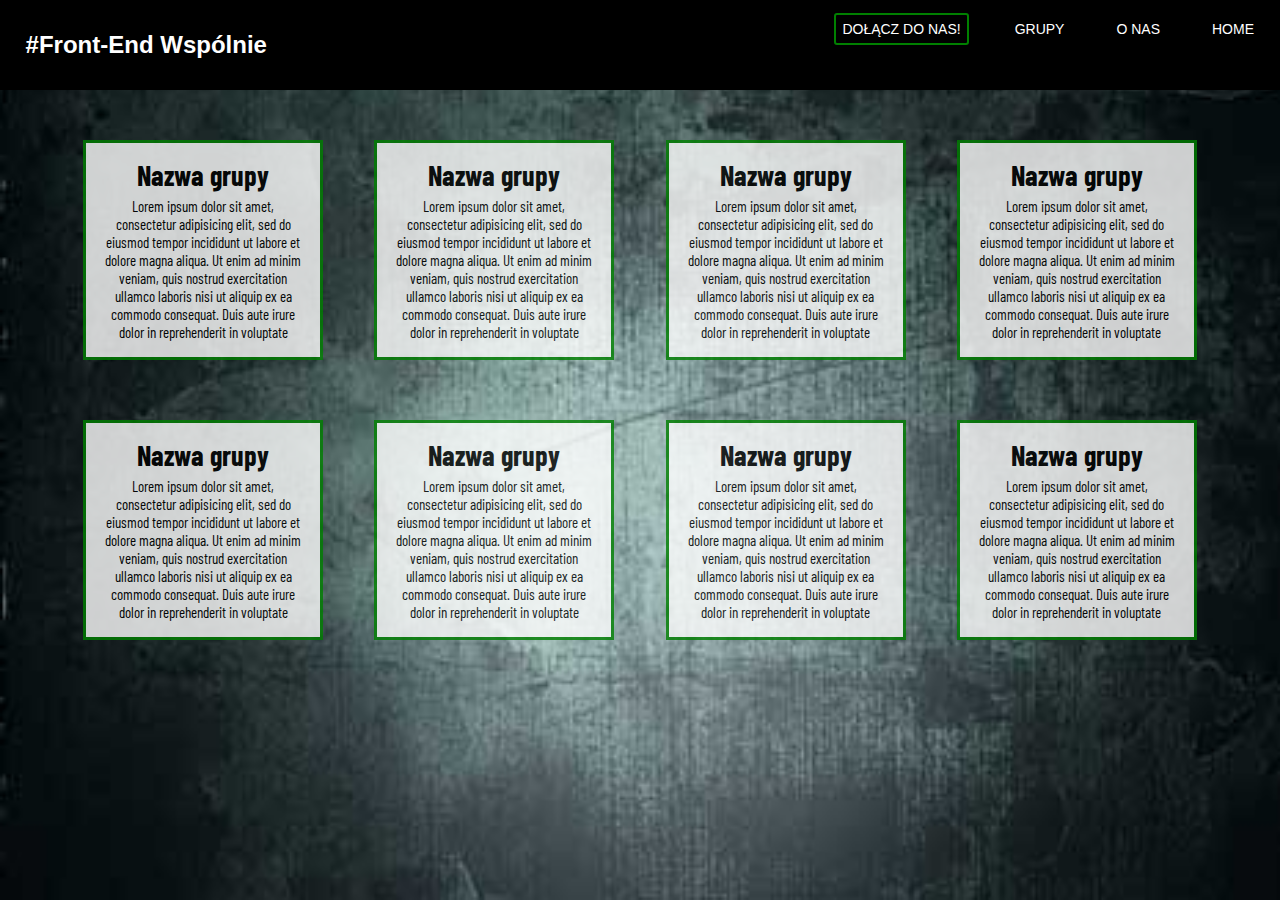
<file: groups.html>
<!DOCTYPE html>
<html lang="pl">
<head>
    <meta charset="UTF-8">
    <title>Front-End Wspólnie</title>
    <link rel="stylesheet" type="text/css" href="style.css">
	<link href="https://fonts.googleapis.com/css?family=Barlow+Condensed" rel="stylesheet">
</head>
<body>
    <div class="background"></div>
    <header>
        <nav class="main-navigation">
            <ul>
                <li><a href="index.html">Home</a></li>
                <li><a href="o-nas.html">O nas</a></li>
                <li><a href="groups.html">Grupy</a></li>
                <li><a href="dolacz.html" id="join">Dołącz do nas!</a></li>
            </ul>    
        </nav>
        <h2 class="site-title">#Front-End Wspólnie</h2>
    </header>
    <div class="main">
    <div class="group">
           <h3>Nazwa grupy</h3>
           <p>Lorem ipsum dolor sit amet, consectetur adipisicing elit, sed do eiusmod tempor incididunt ut labore et dolore magna aliqua. Ut enim ad minim veniam, quis nostrud exercitation ullamco laboris nisi ut aliquip ex ea commodo consequat. Duis aute irure dolor in reprehenderit in voluptate</p>
       </div>
       <div class="group">
           <h3>Nazwa grupy</h3>
           <p>Lorem ipsum dolor sit amet, consectetur adipisicing elit, sed do eiusmod tempor incididunt ut labore et dolore magna aliqua. Ut enim ad minim veniam, quis nostrud exercitation ullamco laboris nisi ut aliquip ex ea commodo consequat. Duis aute irure dolor in reprehenderit in voluptate</p>
       </div>
       <div class="group">
           <h3>Nazwa grupy</h3>
           <p>Lorem ipsum dolor sit amet, consectetur adipisicing elit, sed do eiusmod tempor incididunt ut labore et dolore magna aliqua. Ut enim ad minim veniam, quis nostrud exercitation ullamco laboris nisi ut aliquip ex ea commodo consequat. Duis aute irure dolor in reprehenderit in voluptate</p>
       </div>
       <div class="group">
           <h3>Nazwa grupy</h3>
           <p>Lorem ipsum dolor sit amet, consectetur adipisicing elit, sed do eiusmod tempor incididunt ut labore et dolore magna aliqua. Ut enim ad minim veniam, quis nostrud exercitation ullamco laboris nisi ut aliquip ex ea commodo consequat. Duis aute irure dolor in reprehenderit in voluptate</p>
       </div>
       <div class="group">
           <h3>Nazwa grupy</h3>
           <p>Lorem ipsum dolor sit amet, consectetur adipisicing elit, sed do eiusmod tempor incididunt ut labore et dolore magna aliqua. Ut enim ad minim veniam, quis nostrud exercitation ullamco laboris nisi ut aliquip ex ea commodo consequat. Duis aute irure dolor in reprehenderit in voluptate</p>
       </div>
       <div class="group">
           <h3>Nazwa grupy</h3>
           <p>Lorem ipsum dolor sit amet, consectetur adipisicing elit, sed do eiusmod tempor incididunt ut labore et dolore magna aliqua. Ut enim ad minim veniam, quis nostrud exercitation ullamco laboris nisi ut aliquip ex ea commodo consequat. Duis aute irure dolor in reprehenderit in voluptate</p>
       </div>
       <div class="group">
           <h3>Nazwa grupy</h3>
           <p>Lorem ipsum dolor sit amet, consectetur adipisicing elit, sed do eiusmod tempor incididunt ut labore et dolore magna aliqua. Ut enim ad minim veniam, quis nostrud exercitation ullamco laboris nisi ut aliquip ex ea commodo consequat. Duis aute irure dolor in reprehenderit in voluptate</p>
       </div>
       <div class="group">
           <h3>Nazwa grupy</h3>
           <p>Lorem ipsum dolor sit amet, consectetur adipisicing elit, sed do eiusmod tempor incididunt ut labore et dolore magna aliqua. Ut enim ad minim veniam, quis nostrud exercitation ullamco laboris nisi ut aliquip ex ea commodo consequat. Duis aute irure dolor in reprehenderit in voluptate</p>
       </div>
    </div>
</body>
</html>
</file>
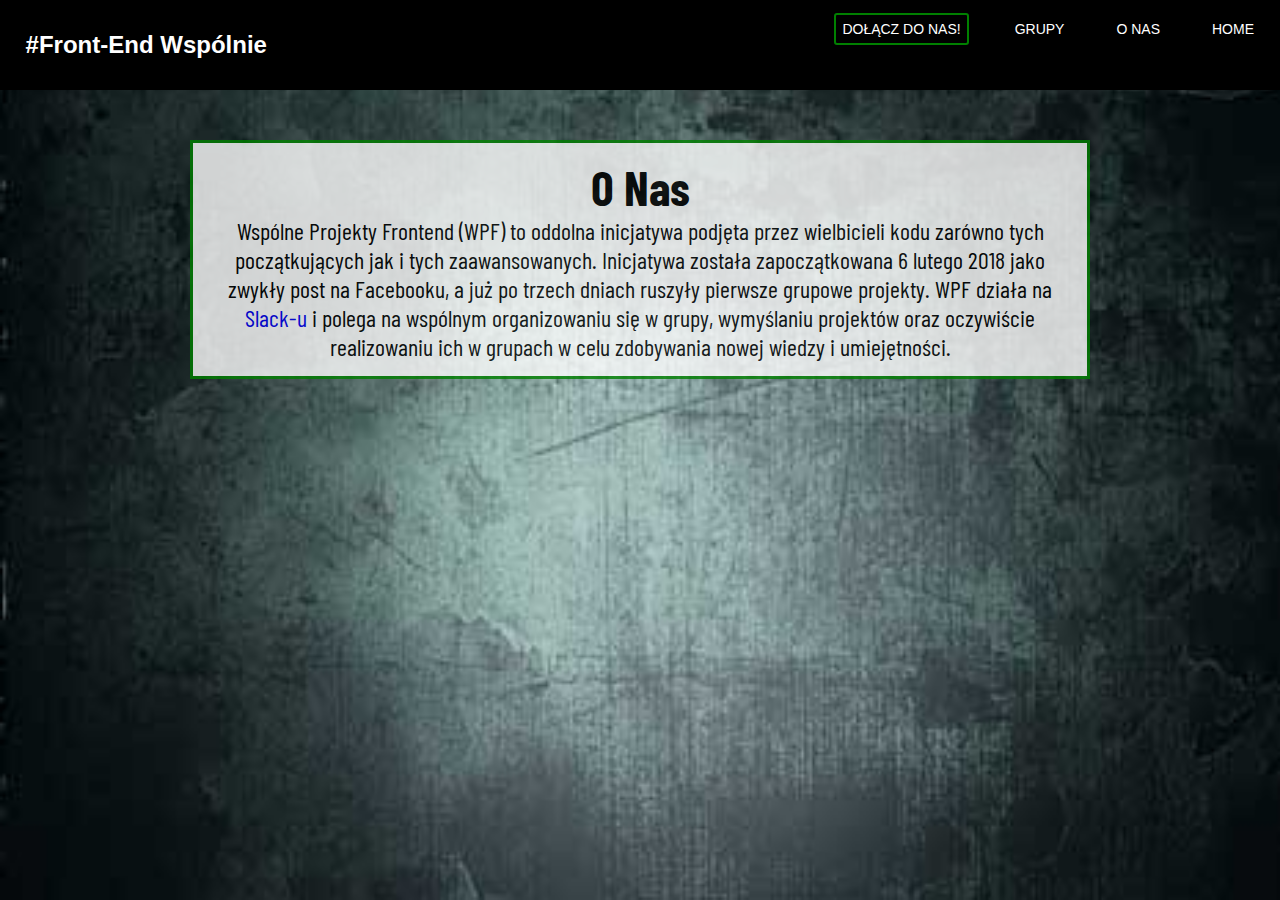
<file: o-nas.html>
<!DOCTYPE html>
<html lang="pl">
<head>
    <meta charset="UTF-8">
    <title>Front-End Wspólnie</title>
    <link rel="stylesheet" type="text/css" href="style.css">
	<link href="https://fonts.googleapis.com/css?family=Barlow+Condensed" rel="stylesheet">
</head>
<body>
    <div class="background"></div>
    <header>
        <nav class="main-navigation">
            <ul>
                <li><a href="index.html">Home</a></li>
                <li><a href="o-nas.html">O nas</a></li>
                <li><a href="groups.html">Grupy</a></li>
                <li><a href="dolacz.html" id="join">Dołącz do nas!</a></li>
            </ul>    
        </nav>
        <h2 class="site-title">#Front-End Wspólnie</h2>
    </header>
	<section class="about">
		<h1>O Nas</h1>
		<p>Wspólne Projekty Frontend (WPF) to oddolna inicjatywa podjęta przez wielbicieli kodu zarówno tych początkujących jak i tych zaawansowanych. Inicjatywa została zapoczątkowana 6 lutego 2018 jako zwykły post na Facebooku, a już po trzech dniach ruszyły pierwsze grupowe projekty. WPF działa na <a href="https://projekty-frontend.slack.com" target="_blank">Slack-u</a> i polega na wspólnym organizowaniu się w grupy, wymyślaniu projektów oraz oczywiście realizowaniu ich w grupach w celu zdobywania nowej wiedzy i umiejętności.  </p>
	</section>
</body>
</html>
</file>
<file: style.css>
*{
    margin: 0;
    padding: 0;
    box-sizing: border-box;
}

/*Background*/

body, html{
    font-family: arial;
    height: 100%;
    overflow:hidden;

}

.background{
    background-image: url(img/background3.jpg);  
    height: 100%;
    max-height: 100%;
    width: 100%;
    background-size: 100% 100%;
    background-repeat: no-repeat;
    position: absolute;
    z-index: -5;
}

/*Header*/

header{
    position: relative;
    margin: 0;
    height: 10vh;
    width: 100%;
    background-color: #000;
    
}

.site-title{
    display: inline;
    position: relative;
    color: #fff;
    height: 10vh;
    line-height: 10vh;
    white-space: nowrap;
    margin-left: 2%
}

.main-navigation{
    position: absolute;
    height: 10vh;
    width: 100%;
    background-color: #000;
}

.main-navigation ul{
    display: flex;
    flex-direction: row-reverse;
    margin-top: 1%;
}

.main-navigation li{
    display: flex;
    margin: auto 20px;
}

.main-navigation a {
    color: #fff;
    text-decoration: none;
    text-transform: uppercase;
    font-size: 14px;
    padding: 6px;
}

#join {
    border: 2px solid green;
    border-radius: 3px;
}

.news {
    margin: 50px auto;
    padding: 15px;
    width: 900px;
    height: auto;
    background-color: #fff;
    border: 3px solid green;
    opacity: 0.8;
    font-family: 'Barlow Condensed', sans-serif;
    font-size: 1.5em;
}

.button {
    display: flex;
    justify-content: center;
    margin: auto;
    padding: 8px;
    background-color: #fff;
    text-align: center;
    opacity: 0.8;
    font-family: 'Barlow Condensed', sans-serif;
    font-size: 18px;
    font-weight: bold;
    width: 200px;
    border: 3px solid green;
    border-radius: 3px;
    text-decoration: none;
    text-transform: uppercase;
    color: #000; 
}

.button:hover{
    transition: background-color 0.3s ease;
        background-color: #6cc644;
}

/*About us*/

.about {
    margin: 50px auto;
    padding: 15px;
    width: 900px;
    height: auto;
    background-color: #fff;
    border: 3px solid green;
    opacity: 0.8;
    font-family: 'Barlow Condensed', sans-serif;
    font-size: 1.5em;
}
.about h1, p {
	text-align: center;
	overflow: wrap;
}

.about a {
	text-decoration: none;
	transition: 0.7s;
}

.about a:hover {
	color: #1C11ED;
	transform: scale(2.3);
}

/* Groups */

.main {
    display: flex;
    justify-content: center;
    flex-direction: row;
    flex-wrap: wrap;
    align-items: space-between;
}

.group {
    margin: 50px 2% 10px 2%;
    padding: 15px;
    width: 900px;
    height: auto;
    transition: background-color 0.3s ease;
    background-color: #fff;
    border: 3px solid green;
    opacity: 0.8;
    font-family: 'Barlow Condensed', sans-serif;
    font-size: 1.5em;
    width: 240px;
    height: 220px;
}

 .group:hover {
    background-color: #6cc644;
    cursor: pointer;
}

.group h3 {
    text-align: center;
    margin-bottom: 5px;
}

.group p {
    margin: auto 1%;
    font-size: 15px;
}

/* Join us */

.content{
    margin: 50px auto;
    padding: 15px;
    width: 900px;
    height: auto;
    background-color: #fff;
    border: 3px solid green;
    opacity: 0.8;
    font-family: 'Barlow Condensed', sans-serif;
    font-size: 1.5em;
    display:flex;
    justify-content:center;
    align-items:center;
}

.fb{
    float: left;
    padding: 10px;
    color: #000;
}
.slack{
    float: left;
    padding: 10px;
    color: #000;
    
}
.git{
    float: left;
    padding: 10px;
    color: #000;
}

.fb:hover{
    color: #3B5998;
}

.git:hover{
    color: #6cc644;
}

.slack:hover{
    color: #ecb32d;
}
</file>
